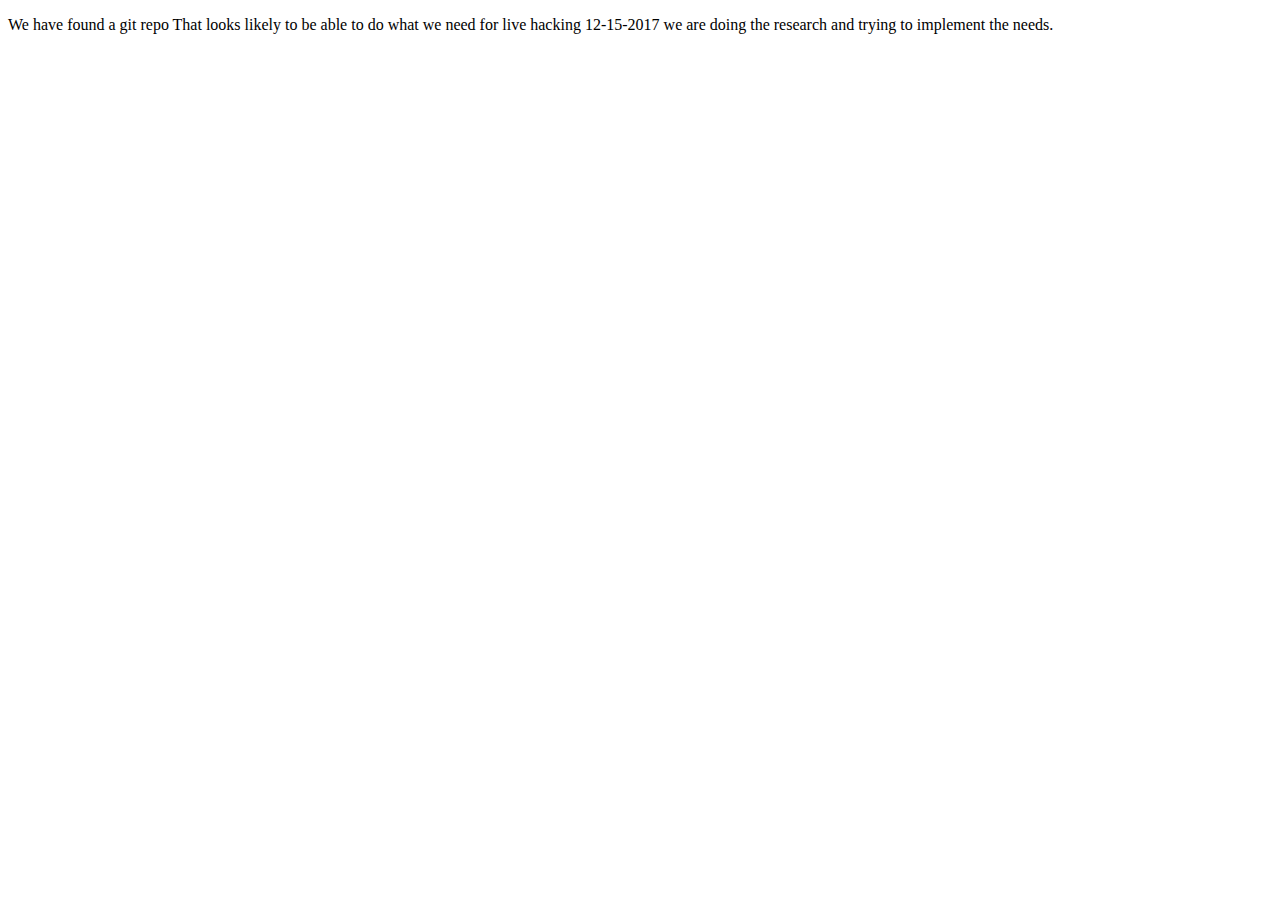
<file: media.html>
<!Doctype html>
<html>
<head>
<title>News</title>
</head>
<body>
<p>
We have found a git repo That looks likely to be able to do what we need for live hacking 12-15-2017 we are doing the research and trying to implement the needs.
</p>
</body>
</html>
</file>
